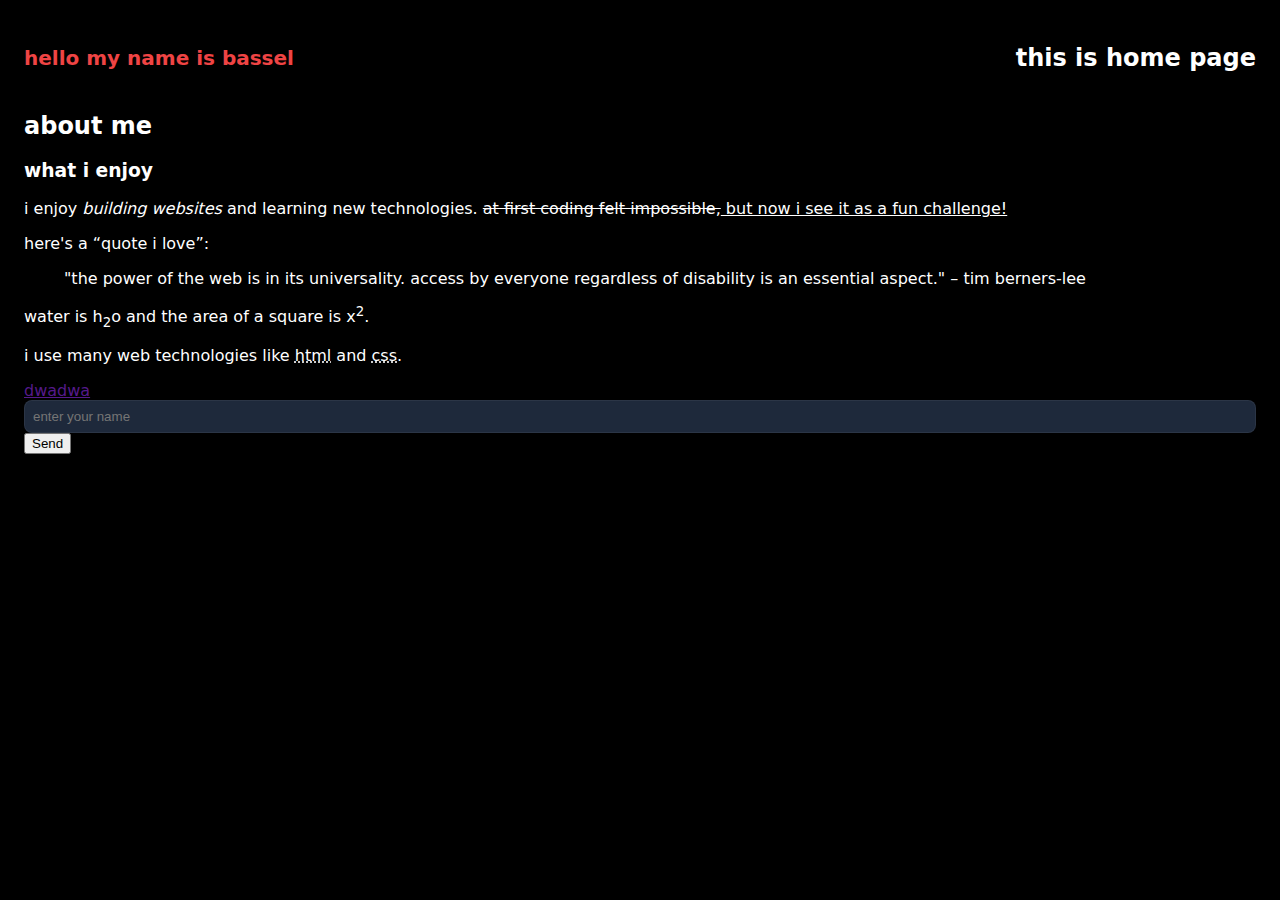
<file: lab 10/index.html>
<!DOCTYPE html>

<html>
  <head>
    <meta charset="UTF-8" />
    <meta
      name="description"
      content="I am a web developer and this is my portfolio"
    />
    <meta name="keywords" content="web,html,php,css" />
    <meta name="viewport" content="width=device-width, initial-scale=1.0" />
    <title>Bassel Sayed</title>
    <link rel="stylesheet" href="style.css" />
    <script src="script.js"></script>
    <link rel="icon" href="icon.jpg" />
  </head>
  <body>
    <header>
        <div class="hello">
      <h1>hello my name is bassel</h1>
      </div>
      <h2>this is home page</h2>
    </header>
    <main>
      <section>
        <div class="aboutme">
        <h2 id="first">about me</h2>
        <article>
          <h3>what i enjoy</h3>

          <p>
            i enjoy <em>building websites</em> and learning new technologies.
            <del>at first coding felt impossible,</del
            ><ins> but now i see it as a fun challenge!</ins>
          </p>
          <p>here's a <q>quote i love</q>:</p>
          <blockquote>
            "the power of the web is in its universality. access by everyone
            regardless of disability is an essential aspect." – tim berners-lee
          </blockquote>

          <p>
            water is h<sub>2</sub>o and the area of a square is x<sup>2</sup>.
          </p>

          <p class="c1">
            i use many web technologies like
            <abbr title="hypertext markup language">html</abbr> and
            <abbr title="cascading style sheets">css</abbr>.
          </p>
        </article>
      </section>
      </div>
      <nav>
        <a href="">dwadwa</a>
      </nav>
     <input type="text" placeholder="enter your name">
     <input type="submit" value="Send">
  </body>
</html>
</file>
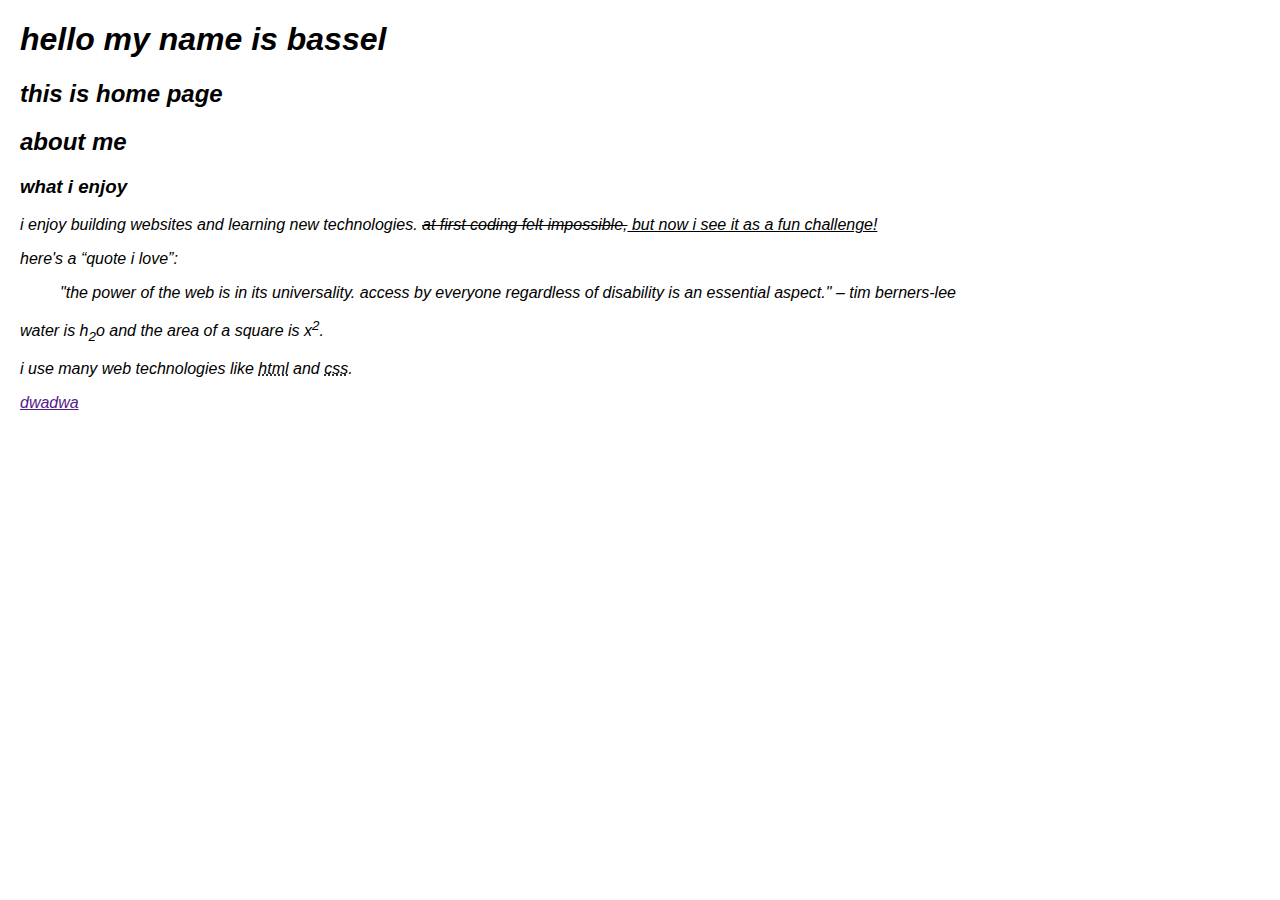
<file: lab 5/index.html>
<!DOCTYPE html>

<html>
  <head>
    <meta charset="UTF-8" />
    <meta
      name="description"
      content="I am a web developer and this is my portfolio"
    />
    <meta name="keywords" content="web,html,php,css" />
    <meta name="viewport" content="width=device-width, initial-scale=1.0" />
    <title>Bassel Sayed</title>
    <link rel="stylesheet" href="style.css" />

    <link rel="icon" href="icon.jpg" />
  </head>
  <body>
    <header>
      <h1>hello my name is bassel</h1>
      <h2>this is home page</h2>
    </header>
    <main>
      <section>
        <h2 class="c1">about me</h2>
        <article>
          <h3>what i enjoy</h3>

          <p>
            i enjoy <em>building websites</em> and learning new technologies.
            <del>at first coding felt impossible,</del
            ><ins> but now i see it as a fun challenge!</ins>
          </p>
          <p>here's a <q>quote i love</q>:</p>
          <blockquote>
            "the power of the web is in its universality. access by everyone
            regardless of disability is an essential aspect." – tim berners-lee
          </blockquote>

          <p>
            water is h<sub>2</sub>o and the area of a square is x<sup>2</sup>.
          </p>

          <p class="c1">
            i use many web technologies like
            <abbr title="hypertext markup language">html</abbr> and
            <abbr title="cascading style sheets">css</abbr>.
          </p>
        </article>
      </section>
      <nav>
        <a href="">dwadwa</a>
      </nav>
     
  </body>
</html>
</file>
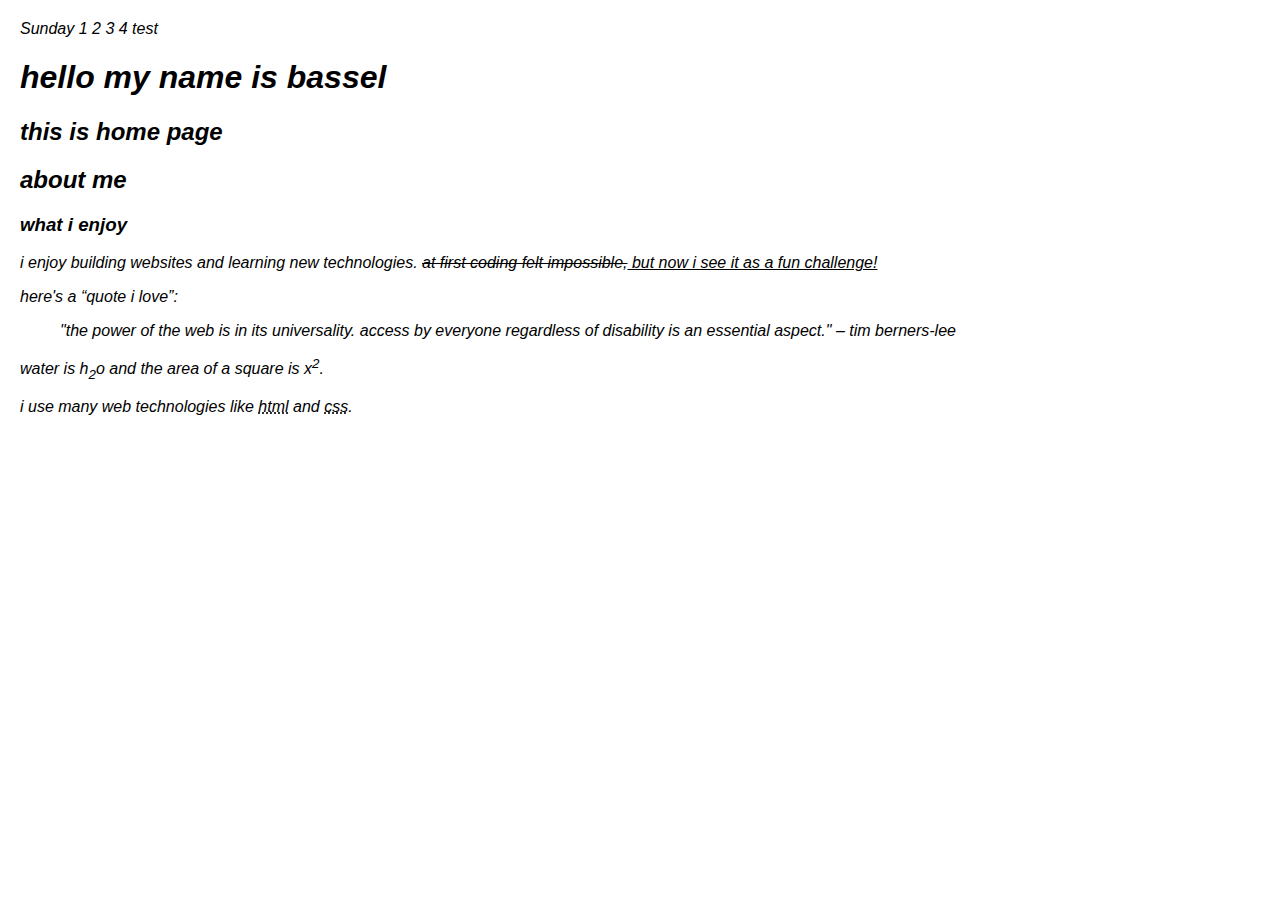
<file: lab 6/index.html>
<!DOCTYPE html>

<html>
  <head>
    <meta charset="UTF-8" />
    <meta
      name="description"
      content="I am a web developer and this is my portfolio"
    />
    <script src="script.js"></script>
    <meta name="keywords" content="web,html,php,css" />
    <meta name="viewport" content="width=device-width, initial-scale=1.0" />
    <title>Bassel Sayed</title>
    <link rel="stylesheet" href="style.css" />

    <link rel="icon" href="icon.jpg" />
  </head>
  <body>
    <header>
      <h1>hello my name is bassel</h1>
      <h2>this is home page</h2>
    </header>
    <main>
      <section>
        <h2 class="c1">about me</h2>
        <article>
          <h3>what i enjoy</h3>

          <p>
            i enjoy <em>building websites</em> and learning new technologies.
            <del>at first coding felt impossible,</del
            ><ins> but now i see it as a fun challenge!</ins>
          </p>
          <p>here's a <q>quote i love</q>:</p>
          <blockquote>
            "the power of the web is in its universality. access by everyone
            regardless of disability is an essential aspect." – tim berners-lee
          </blockquote>

          <p>
            water is h<sub>2</sub>o and the area of a square is x<sup>2</sup>.
          </p>

          <p class="c1">
            i use many web technologies like
            <abbr title="hypertext markup language">html</abbr> and
            <abbr title="cascading style sheets">css</abbr>.
          </p>
        </article>
      </section>
  </body>
</html>
</file>
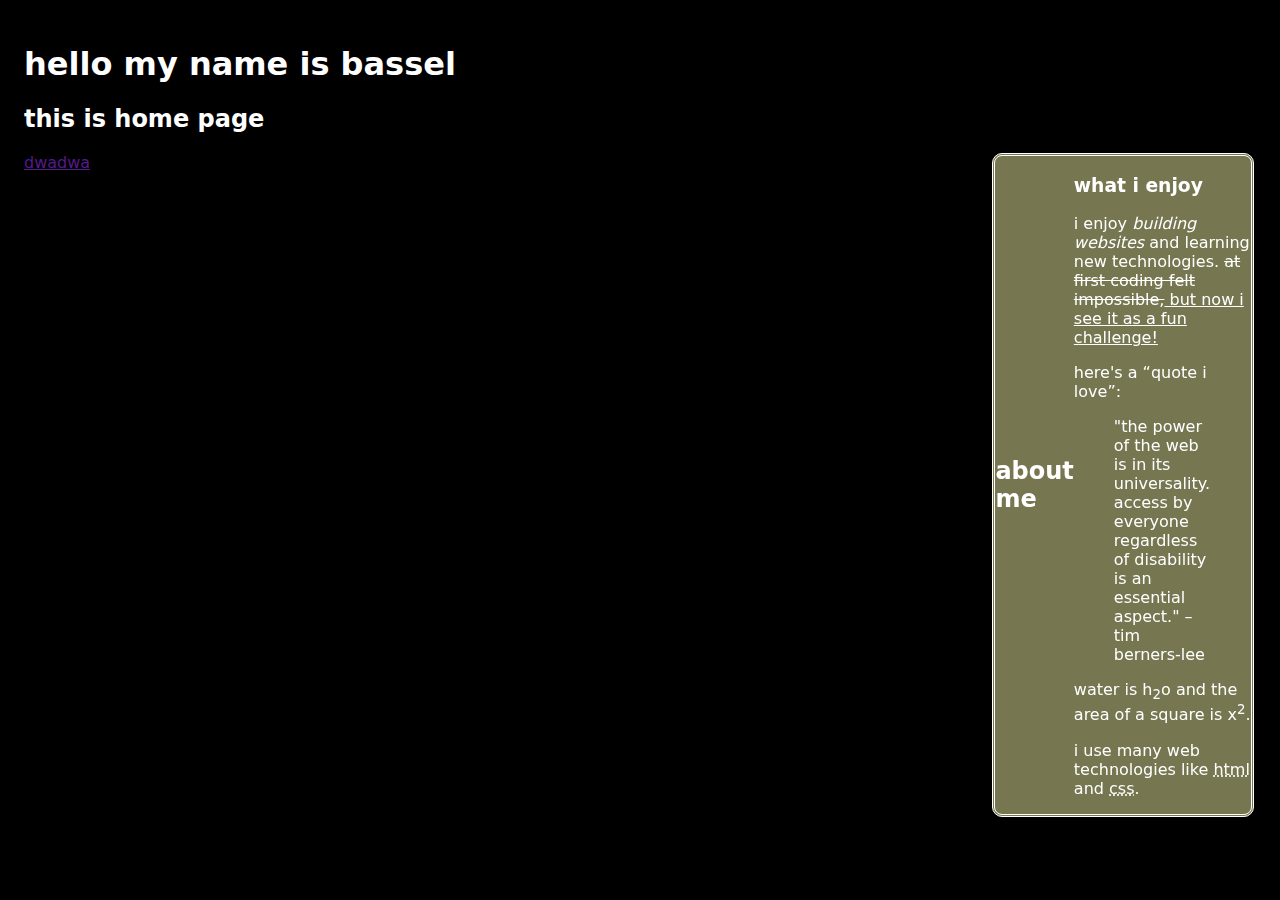
<file: lab 7/index.html>
<!DOCTYPE html>

<html>
  <head>
    <meta charset="UTF-8" />
    <meta
      name="description"
      content="I am a web developer and this is my portfolio"
    />
    <meta name="keywords" content="web,html,php,css" />
    <meta name="viewport" content="width=device-width, initial-scale=1.0" />
    <title>Bassel Sayed</title>
    <link rel="stylesheet" href="style.css" />
    <script src="script.js"></script>
    <link rel="icon" href="icon.jpg" />
  </head>
  <body>
    <header>
        <div class="hello">
      <h1>hello my name is bassel</h1>
      </div>
      <h2>this is home page</h2>
    </header>
    <main>
      <section>
        <div class="aboutme">
        <h2 class="c1">about me</h2>
        <article>
          <h3>what i enjoy</h3>

          <p>
            i enjoy <em>building websites</em> and learning new technologies.
            <del>at first coding felt impossible,</del
            ><ins> but now i see it as a fun challenge!</ins>
          </p>
          <p>here's a <q>quote i love</q>:</p>
          <blockquote>
            "the power of the web is in its universality. access by everyone
            regardless of disability is an essential aspect." – tim berners-lee
          </blockquote>

          <p>
            water is h<sub>2</sub>o and the area of a square is x<sup>2</sup>.
          </p>

          <p class="c1">
            i use many web technologies like
            <abbr title="hypertext markup language">html</abbr> and
            <abbr title="cascading style sheets">css</abbr>.
          </p>
        </article>
      </section>
      </div>
      <nav>
        <a href="">dwadwa</a>
      </nav>
     
  </body>
</html>
</file>
<file: lab 10/style.css>
:root {
    --bg: #000000;
    --panel: #0b1220;
    --text: #ffffff;
    --muted: #8899a6;
    --accent: #ef4444;
    --card: #1e293b;
    --glass: rgba(255, 255, 255, 0.06);
    --success: #22c55e;
    --deleteBtn: #6fc0a8;
    --info: #f17e5b;
}

[data-theme="light"] {
    --bg: #ffffff;
    --panel: #ffffff;
    --text: #0b1220;
    --muted: #556b7a;
    --accent: red;
    --card: #f1f5f9;
    --glass: rgba(0, 0, 0, 0.03);
    --success: #16a34a;
    --info: #8a9ebe;
}

* {
    box-sizing: border-box;
}

body {
    font-family: Inter, ui-sans-serif, system-ui, -apple-system, "Segoe UI",
        Roboto, "Helvetica Neue", Arial;
    margin: 0;
    min-height: 100vh;
    background: var(--bg);
    color: var(--text);
    padding: 24px;
    transition: background 0.25s, color 0.25s;
}

.container {
    max-width: 1000px;
    margin: 0 auto;
}

header {
    display: flex;
    align-items: center;
    justify-content: space-between;
    gap: 16px;
}

header h1 {
    margin: 0;
    font-size: 20px;
    color: var(--accent);
}

.controls {
    display: flex;
    gap: 8px;
    align-items: center;
}

.top-panel {
    display: flex;
    gap: 16px;
    margin-top: 18px;
}

.panel {
    background: var(--panel);
    padding: 16px;
    border-radius: 12px;
    flex: 1;
    box-shadow: 0 6px 18px rgba(2, 6, 23, 0.6);
}

.side-panel {
    background: var(--panel);
    padding: 16px;
    border-radius: 12px;
    width: 250px;
    box-shadow: 0 6px 18px rgba(2, 6, 23, 0.6);
    border-style: ridge;
}

.row {
    display: flex;
    gap: 8px;
}

label {
    display: block;
    font-size: 12px;
    color: var(--muted);
    margin-bottom: 6px;
}

input[type="text"],
textarea,
select {
    width: 100%;
    padding: 8px;
    border-radius: 8px;
    border: 1px solid var(--glass);
    background: var(--card);
    color: var(--text);
    resize: vertical;
}

textarea {
    min-height: 70px;
}

.btn {
    padding: 8px 12px;
    border-radius: 10px;
    border: 0;
    cursor: pointer;
}


.btn-primary {
    background: var(--accent);
    color: var(--text);
}

.btn-reset {
    background: transparent;
    border: 1px solid var(--glass);
    color: var(--text);
}

.task-controls {
    display: flex;
    gap: 8px;
    align-items: center;
}

.task-list {
    margin-top: 18px;
    display: grid;
    grid-template-columns: repeat(auto-fill, minmax(260px, 1fr));
    gap: 12px;
}

.task {
    background: linear-gradient(20deg, var(--card), rgba(255, 52, 25, 0.089));
    padding: 12px;
    border-radius: 10px;
    position: relative;
    border: 1px solid var(--glass);
}

.task h3 {
    margin: 0 0 6px;
    font-size: 16px;
}

.meta {
    font-size: 12px;
    color: var(--muted);
    margin-bottom: 8px;
}

.desc {
    font-size: 13px;
    color: var(--text);
    opacity: 0.95;
}

.task .actions {
    display: flex;
    gap: 6px;
    position: absolute;
    right: 10px;
    top: 10px;
}

.pill {
    display: inline-block;
    padding: 6px 8px;
    border-radius: 999px;
    font-size: 12px;
}

.priority-high {
    background: rgba(239, 68, 68, 0.14);
    color: var(--accent);
    border: 1px solid rgba(239, 68, 68, 0.12);
}

.priority-med {
    background: rgba(249, 115, 22, 0.08);
    color: #f97316;
}

.priority-low {
    background: rgba(34, 197, 94, 0.08);
    color: var(--success);
}
</file>
<file: lab 5/style.css>
h1 {
    text-decoration: blink ;
}



body {
    font-family: Arial, sans-serif;
    margin: 20px;
    font-style: italic;
}
</file>
<file: lab 6/style.css>
h1 {
    text-decoration: blink ;
}



body {
    font-family: Arial, sans-serif;
    margin: 20px;
    font-style: italic;
}
</file>
<file: lab 7/style.css>
:root {
    --bg: #000000;
    --panel: #0b1220;
    --text: #ffffff;
    --muted: #8899a6;
    --accent: #ef4444;
    --card: #1e293b;
    --glass: rgba(255, 255, 255, 0.06);
    --success: #22c55e;
    --deleteBtn: #6fc0a8;
    --info: #f17e5b;
}

body {
    font-family: Inter, ui-sans-serif, system-ui, -apple-system, "Segoe UI",
        Roboto, "Helvetica Neue", Arial;
    margin: 0;
    /* min-height: 100vh; */
    background: var(--bg);
    color: var(--text);
    padding: 24px;
    transition: background 0.25s, color 0.25s;
}

.aboutme {
    display: flex;
    justify-content: space-between;
    align-items: center;
    border-style: double;
    border-radius: 10px;
    background-color: #c3c4859a;
    position: fixed;
    width: 20%;
    right: 2%;
    
}
</file>
